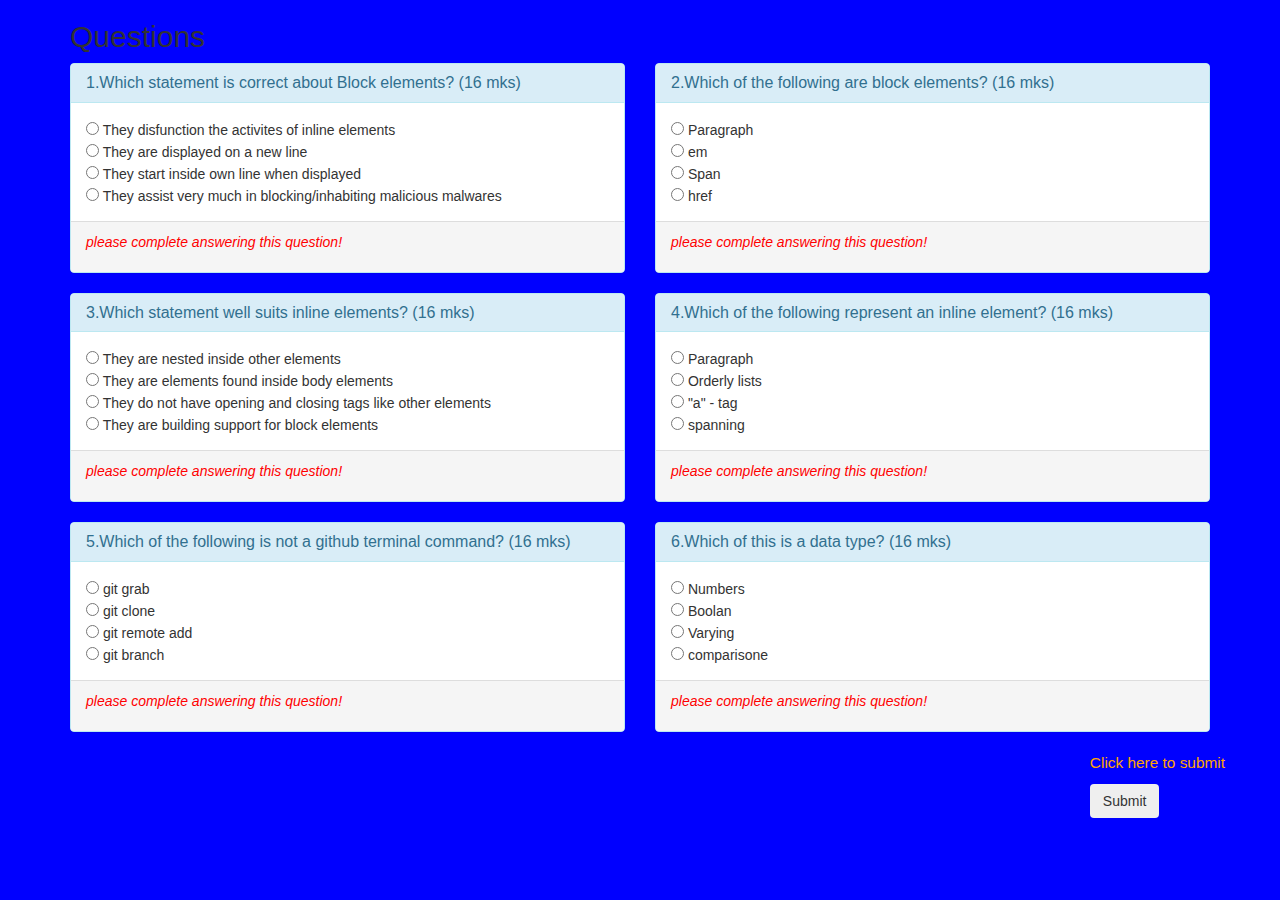
<file: index.html>
<!DOCTYPE html>
<html lang="en" dir="ltr">
  <head>
    <meta charset="utf-8">
    <title></title>
    <link rel="stylesheet" href="css/bootstrap.css" type="text/css">
    <link rel="stylesheet" href="css/styles.css" type="text/css">
    <script src="https://code.jquery.com/jquery-3.3.1.min.js" integrity="sha256-FgpCb/KJQlLNfOu91ta32o/NMZxltwRo8QtmkMRdAu8=" crossorigin="anonymous"></script>
    <script src="js/scripts.js"></script>
  </head>
  <body>
    <div class="container">
      <form id="fwaweru">
        <h2>Questions</h2>
        <div class="row">
          <div class="col-md-6">
            <div class="panel panel-info">
              <div class="panel-heading">
                <h2 class="panel-title">1.Which statement is correct about Block elements? (16 mks)</h2>
              </div>
              <div class="panel-body">
                <input type="radio" name="blockElements" value="0"> They disfunction the activites of inline elements<br>
                <input type="radio" name="blockElements" value="16"> They are displayed on a new line<br>
                <input type="radio" name="blockElements" value="0"> They start inside own line when displayed<br>
                <input type="radio" name="blockElements" value="0"> They assist very much in blocking/inhabiting malicious malwares
              </div>
              <div class="panel-footer">
                <p class="em"><em>please complete answering this question!</em></p>
              </div>
            </div>
          </div>
          <div class="col-md-6">
            <div class="panel panel-info">
              <div class="panel-heading">
                <h2 class="panel-title">2.Which of the following are block elements? (16 mks)</h2>
              </div>
              <div class="panel-body">
                <input type="radio" name="block" value="16"> Paragraph<br>
                <input type="radio" name="block" value="0"> em <br>
                <input type="radio" name="block" value="0"> Span<br>
                <input type="radio" name="block" value="0"> href
              </div>
              <div class="panel-footer">
                <p class="em"><em>please complete answering this question!</em></p>
              </div>
            </div>
          </div>
          <div class="col-md-6">
            <div class="panel panel-info">
              <div class="panel-heading">
                <h3 class="panel-title">3.Which statement well suits inline elements? (16 mks)</h3>
              </div>
              <div class="panel-body">
                <input type="radio" name="inlineElements" value="16"> They are nested inside other elements <br>
                <input type="radio" name="inlineElements" value="0"> They are elements found inside body elements <br>
                <input type="radio" name="inlineElements" value="0"> They do not have opening and closing tags like other elements<br>
                <input type="radio" name="inlineElements" value="0"> They are building support for block elements
              </div>
              <div class="panel-footer">
                <p class="em"><em>please complete answering this question!</em></p>
              </div>
            </div>
          </div>
          <div class="col-md-6">
            <div class="panel panel-info">
              <div class="panel-heading">
                <h4 class="panel-title">4.Which of the following represent an inline element? (16 mks)</h4>
              </div>
              <div class="panel-body">
                <input type="radio" name="inline" value="0"> Paragraph <br>
                <input type="radio" name="inline" value="0"> Orderly lists <br>
                <input type="radio" name="inline" value="16"> "a" - tag <br>
                <input type="radio" name="inline" value="0"> spanning
              </div>
              <div class="panel-footer">
                <p class="em"><em>please complete answering this question!</em></p>
              </div>
            </div>
          </div>
          <div class="col-md-6">
            <div class="panel panel-info">
              <div class="panel-heading">
                <h5 class="panel-title">5.Which of the following is not a github terminal command? (16 mks)</h5>
              </div>
              <div class="panel-body">
                <input type="radio" name="github" value="16"> git grab <br>
                <input type="radio" name="github" value="0"> git clone <br>
                <input type="radio" name="github" value="0"> git remote add <br>
                <input type="radio" name="github" value="0"> git branch
              </div>
              <div class="panel-footer">
                <p class="em"><em>please complete answering this question!</em></p>
              </div>
            </div>
          </div>
          <div class="col-md-6">
            <div class="panel panel-info">
              <div class="panel-heading">
                <h6 class="panel-title">6.Which of this is a data type? (16 mks)</h6>
              </div>
              <div class="panel-body">
                <input type="radio" name="type" value="16"> Numbers <br>
                <input type="radio" name="type" value="0"> Boolan <br>
                <input type="radio" name="type" value="0"> Varying <br>
                <input type="radio" name="type" value="0"> comparisone
              </div>
              <div class="panel-footer">
                <p class="em"><em>please complete answering this question!</em></p>
              </div>
            </div>
          </div>
          <div id="submit">
            <p class="p">Click here to submit</p>
            <button type="submit" class="btn">Submit</button>
          </div>
        </div>
      </form>
      <div id="youScore"></div>
      
    </div>
  </body>
</html>
</file>
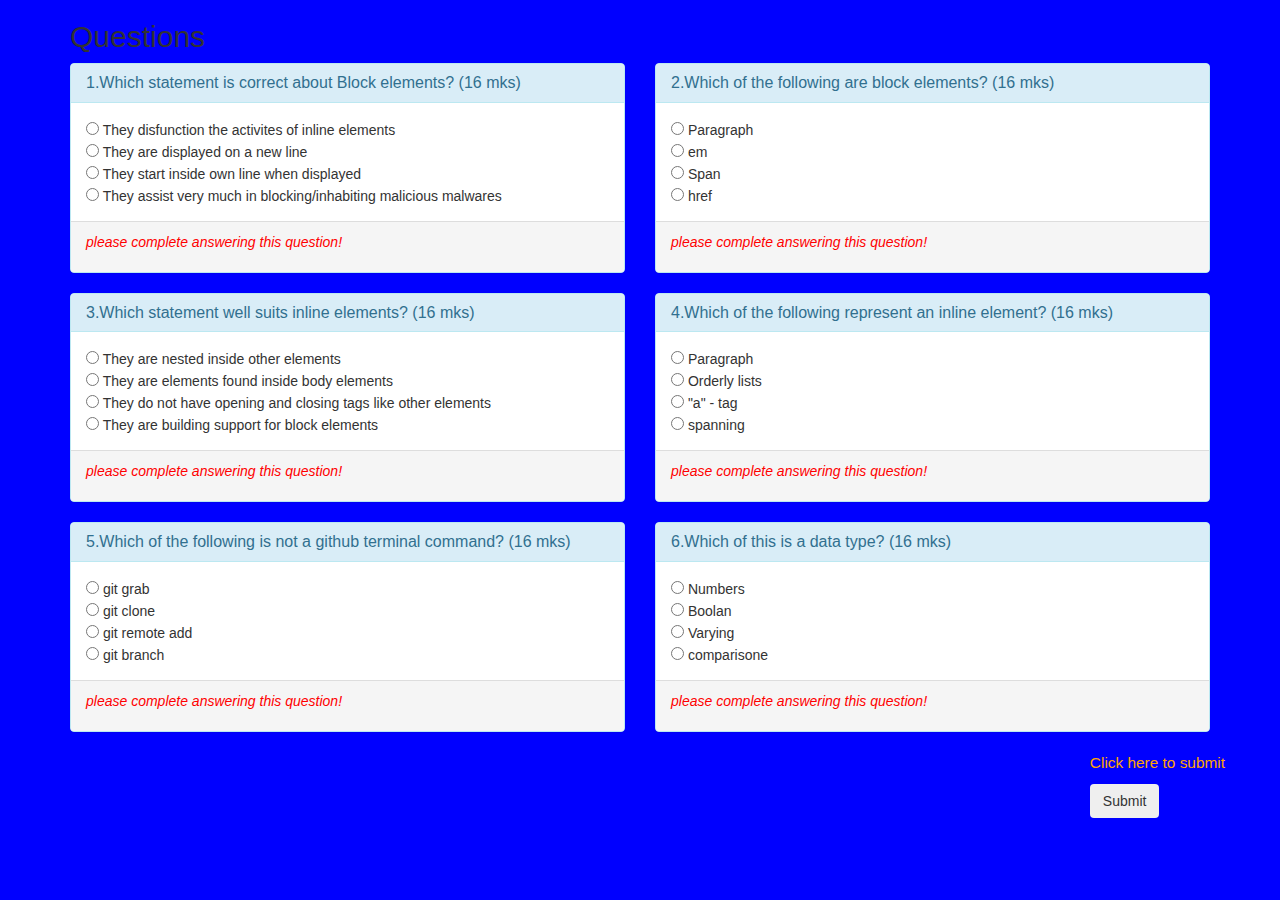
<file: index2.html>
<!DOCTYPE html>
<html lang="en" dir="ltr">
  <head>
    <meta charset="utf-8">
    <title></title>
    <link rel="stylesheet" href="css/bootstrap.css" type="text/css">
    <link rel="stylesheet" href="css/styles.css" type="text/css">
    <script src="https://code.jquery.com/jquery-3.3.1.min.js" integrity="sha256-FgpCb/KJQlLNfOu91ta32o/NMZxltwRo8QtmkMRdAu8=" crossorigin="anonymous"></script>
    <script src="js/scripts.js"></script>
  </head>
  <body>
    <div class="container">
      <form id="fwaweru">
        <h2>Questions</h2>
        <div class="row">
          <div class="col-md-6">
            <div class="panel panel-info">
              <div class="panel-heading">
                <h2 class="panel-title">1.Which statement is correct about Block elements? (16 mks)</h2>
              </div>
              <div class="panel-body">
                <input type="radio" name="blockElements" value="0"> They disfunction the activites of inline elements<br>
                <input type="radio" name="blockElements" value="16"> They are displayed on a new line<br>
                <input type="radio" name="blockElements" value="0"> They start inside own line when displayed<br>
                <input type="radio" name="blockElements" value="0"> They assist very much in blocking/inhabiting malicious malwares
              </div>
              <div class="panel-footer">
                <p class="em"><em>please complete answering this question!</em></p>
              </div>
            </div>
          </div>
          <div class="col-md-6">
            <div class="panel panel-info">
              <div class="panel-heading">
                <h2 class="panel-title">2.Which of the following are block elements? (16 mks)</h2>
              </div>
              <div class="panel-body">
                <input type="radio" name="block" value="16"> Paragraph<br>
                <input type="radio" name="block" value="0"> em <br>
                <input type="radio" name="block" value="0"> Span<br>
                <input type="radio" name="block" value="0"> href
              </div>
              <div class="panel-footer">
                <p class="em"><em>please complete answering this question!</em></p>
              </div>
            </div>
          </div>
          <div class="col-md-6">
            <div class="panel panel-info">
              <div class="panel-heading">
                <h3 class="panel-title">3.Which statement well suits inline elements? (16 mks)</h3>
              </div>
              <div class="panel-body">
                <input type="radio" name="inlineElements" value="16"> They are nested inside other elements <br>
                <input type="radio" name="inlineElements" value="0"> They are elements found inside body elements <br>
                <input type="radio" name="inlineElements" value="0"> They do not have opening and closing tags like other elements<br>
                <input type="radio" name="inlineElements" value="0"> They are building support for block elements
              </div>
              <div class="panel-footer">
                <p class="em"><em>please complete answering this question!</em></p>
              </div>
            </div>
          </div>
          <div class="col-md-6">
            <div class="panel panel-info">
              <div class="panel-heading">
                <h4 class="panel-title">4.Which of the following represent an inline element? (16 mks)</h4>
              </div>
              <div class="panel-body">
                <input type="radio" name="inline" value="0"> Paragraph <br>
                <input type="radio" name="inline" value="0"> Orderly lists <br>
                <input type="radio" name="inline" value="16"> "a" - tag <br>
                <input type="radio" name="inline" value="0"> spanning
              </div>
              <div class="panel-footer">
                <p class="em"><em>please complete answering this question!</em></p>
              </div>
            </div>
          </div>
          <div class="col-md-6">
            <div class="panel panel-info">
              <div class="panel-heading">
                <h5 class="panel-title">5.Which of the following is not a github terminal command? (16 mks)</h5>
              </div>
              <div class="panel-body">
                <input type="radio" name="github" value="16"> git grab <br>
                <input type="radio" name="github" value="0"> git clone <br>
                <input type="radio" name="github" value="0"> git remote add <br>
                <input type="radio" name="github" value="0"> git branch
              </div>
              <div class="panel-footer">
                <p class="em"><em>please complete answering this question!</em></p>
              </div>
            </div>
          </div>
          <div class="col-md-6">
            <div class="panel panel-info">
              <div class="panel-heading">
                <h6 class="panel-title">6.Which of this is a data type? (16 mks)</h6>
              </div>
              <div class="panel-body">
                <input type="radio" name="type" value="16"> Numbers <br>
                <input type="radio" name="type" value="0"> Boolan <br>
                <input type="radio" name="type" value="0"> Varying <br>
                <input type="radio" name="type" value="0"> comparisone
              </div>
              <div class="panel-footer">
                <p class="em"><em>please complete answering this question!</em></p>
              </div>
            </div>
          </div>
          <div id="submit">
            <p class="p">Click here to submit</p>
            <button type="submit" class="btn">Submit</button>
          </div>
        </div>
      </form>
      <div id="youScore"></div>
    </div>
  </body>
</html>
</file>
<file: css/styles.css>
body {
  background-color: blue;
}
.butn {
  display: flex;
  align-items: flex-end;
  float: right;
  padding: 10px;
}
.blockquote-reverse {
  padding-top: 65px;
  padding-left: 20px;
  color: yellow;
}
h1 {
  color: white;
  font-size: 35px;
  font-family:monospace;
}
.em {
  color: red;
}
#submit {
  float: right;
}
.p {
  font-size: 1.1em;
  color: orange;
}
#youScore {
  color: silver;
  font-size: 4em;
  font-weight: bold;
  font-style: italic;
  padding-top: 5px;
  text-align: right;
}
</file>
